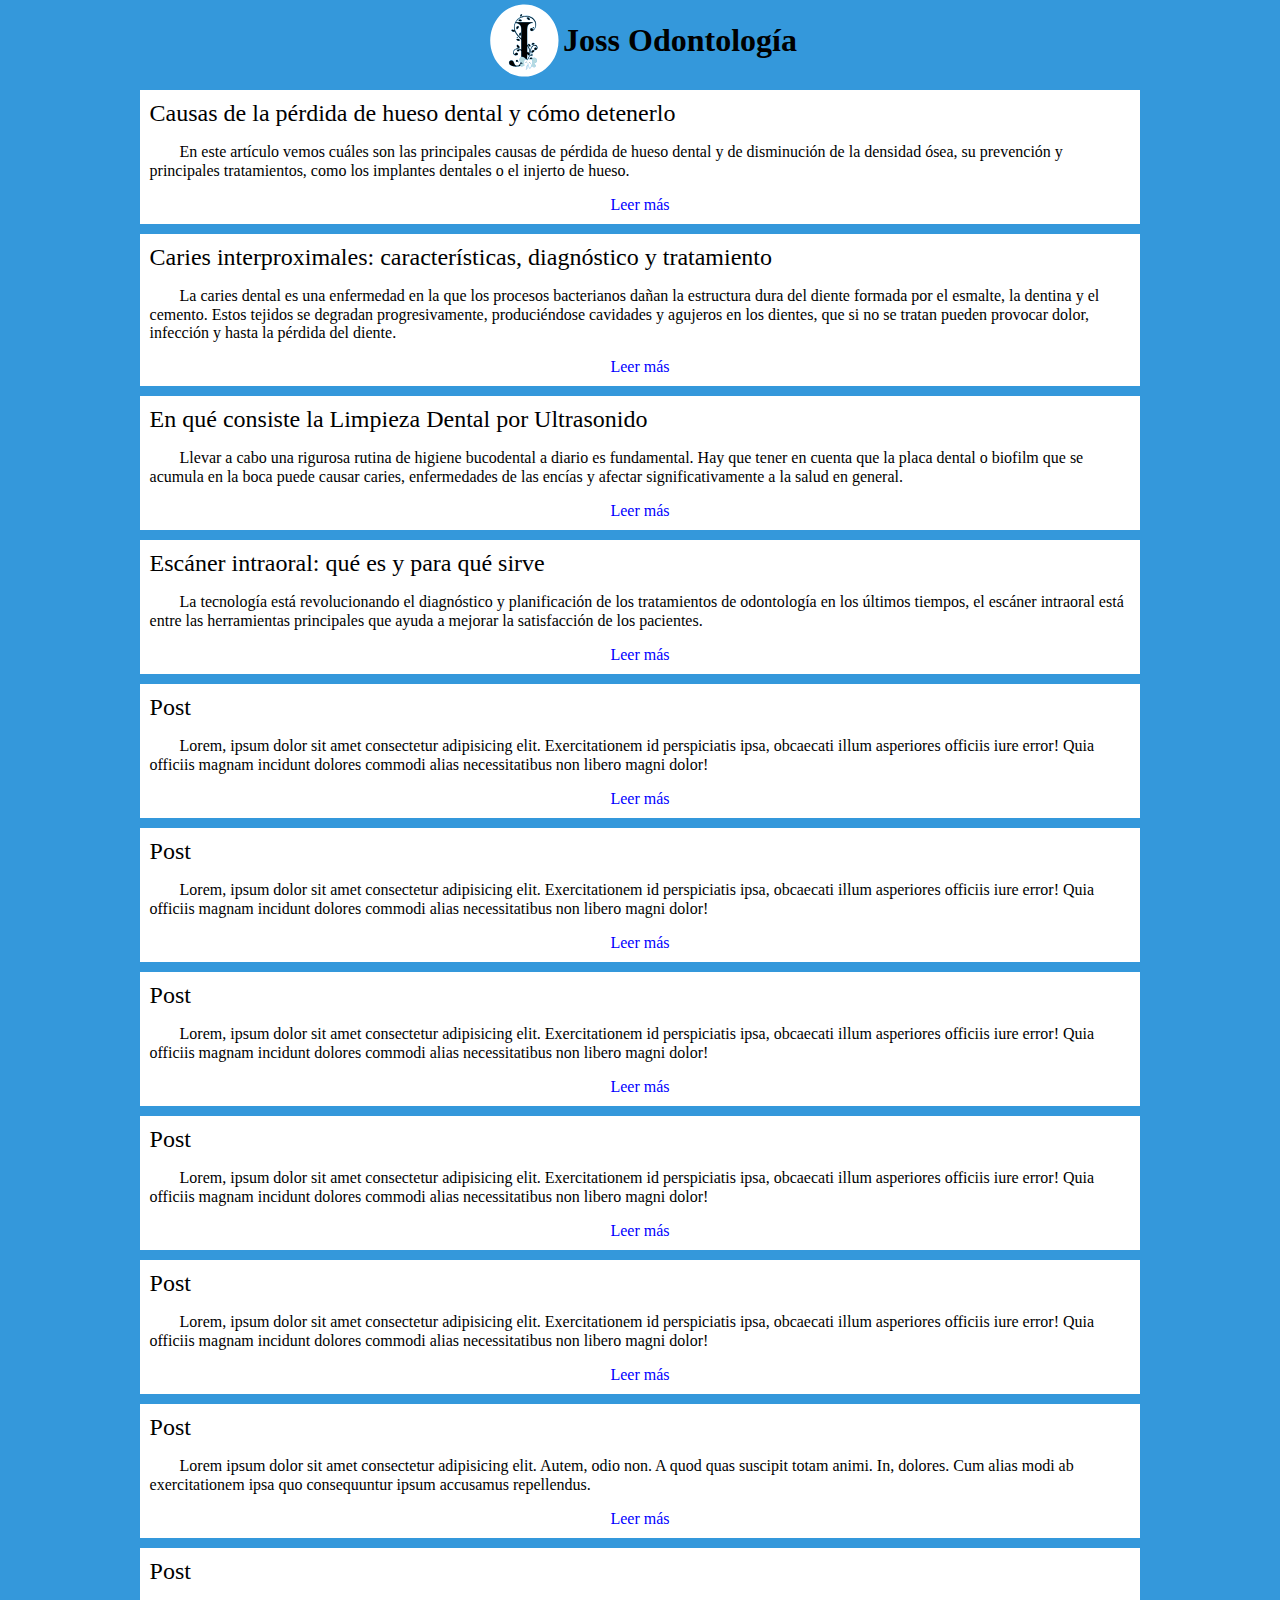
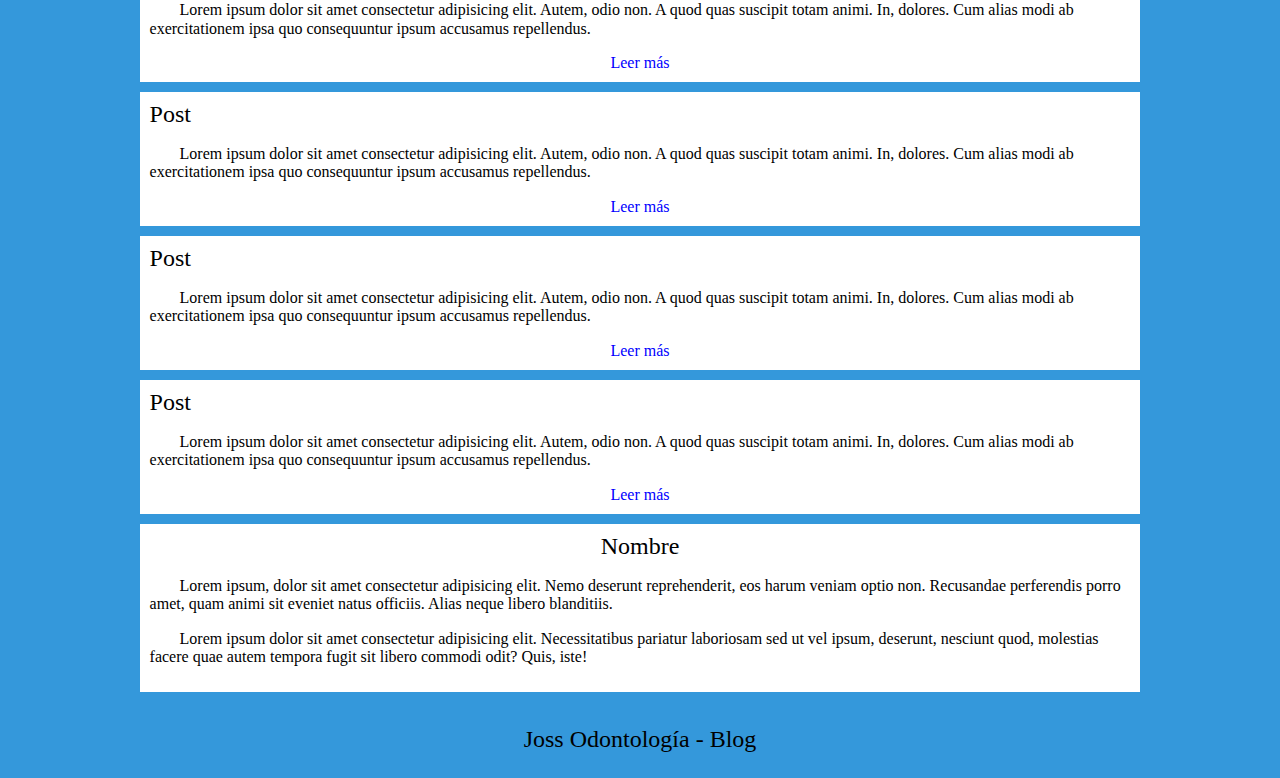
<file: index.html>
<!DOCTYPE html>
<html lang="es">
<head>
    <meta charset="UTF-8">
    <link rel="stylesheet" href="css/normalize.css">
    <link rel="stylesheet" href="css/main.css">
    <link rel="stylesheet" href="css/grid.css">
    <link rel="stylesheet" href="css/responsive.css">
    <title>Joss Odontología</title>
</head>
<body>
    <header>
        <div class="logo-name">
            <img class="logo" src="assets/images/logo.svg">
            <a class="title" href="index.html"><h1 class="title">Joss Odontología</h1></a>
        </div>
    </header>
    <main>
        <div class="content">
            <div class="card">
                <h2 class="card__title">Causas de la pérdida de hueso dental y cómo detenerlo</h2>
                <p class="card__text">En este artículo vemos cuáles son las principales causas de pérdida de hueso dental y de disminución de la densidad ósea, su  prevención y principales tratamientos, como los implantes dentales o el injerto de hueso.</p>
                <a class="card__linkToPost" href="causas-de-la-perdida-de-hueso-dental-y-como-detenerlo.html">Leer más</a>
            </div>
            <div class="card">
                <h2 class="card__title">Caries interproximales: características, diagnóstico y tratamiento</h2>
                <p class="card__text">La caries dental es una enfermedad en la que los procesos bacterianos dañan la estructura dura del diente formada por el esmalte, la dentina y el cemento. Estos tejidos se degradan progresivamente, produciéndose cavidades y agujeros en los dientes, que si no se tratan pueden provocar dolor, infección y hasta la pérdida del diente.</p>
                <a class="card__linkToPost" href="causas-de-la-perdida-de-hueso-dental-y-como-detenerlo.html">Leer más</a>
            </div>
            <div class="card">
                <h2 class="card__title">En qué consiste la Limpieza Dental por Ultrasonido</h2>
                <p class="card__text">Llevar a cabo una rigurosa rutina de higiene bucodental a diario es fundamental. Hay que tener en cuenta que la placa dental o biofilm que se acumula en la boca puede causar caries, enfermedades de las encías y afectar significativamente a la salud en general.</p>
                <a class="card__linkToPost" href="causas-de-la-perdida-de-hueso-dental-y-como-detenerlo.html">Leer más</a>
            </div>
            <div class="card">
                <h2 class="card__title">Escáner intraoral: qué es y para qué sirve</h2>
                <p class="card__text">La tecnología está revolucionando el diagnóstico y planificación de los tratamientos de odontología en los últimos tiempos, el escáner intraoral está entre las herramientas principales que ayuda a mejorar la satisfacción de los pacientes.</p>
                <a class="card__linkToPost" href="causas-de-la-perdida-de-hueso-dental-y-como-detenerlo.html">Leer más</a>
            </div>
            <div class="card">
                <h2 class="card__title">Post</h2>
                <p class="card__text">Lorem, ipsum dolor sit amet consectetur adipisicing elit. Exercitationem id perspiciatis ipsa, obcaecati illum asperiores officiis iure error! Quia officiis magnam incidunt dolores commodi alias necessitatibus non libero magni dolor!</p>
                <a class="card__linkToPost" href="causas-de-la-perdida-de-hueso-dental-y-como-detenerlo.html">Leer más</a>
            </div>
            <div class="card">
                <h2 class="card__title">Post</h2>
                <p class="card__text">Lorem, ipsum dolor sit amet consectetur adipisicing elit. Exercitationem id perspiciatis ipsa, obcaecati illum asperiores officiis iure error! Quia officiis magnam incidunt dolores commodi alias necessitatibus non libero magni dolor!</p>
                <a class="card__linkToPost" href="causas-de-la-perdida-de-hueso-dental-y-como-detenerlo.html">Leer más</a>
            </div>
            <div class="card">
                <h2 class="card__title">Post</h2>
                <p class="card__text">Lorem, ipsum dolor sit amet consectetur adipisicing elit. Exercitationem id perspiciatis ipsa, obcaecati illum asperiores officiis iure error! Quia officiis magnam incidunt dolores commodi alias necessitatibus non libero magni dolor!</p>
                <a class="card__linkToPost" href="causas-de-la-perdida-de-hueso-dental-y-como-detenerlo.html">Leer más</a>
            </div>
            <div class="card">
                <h2 class="card__title">Post</h2>
                <p class="card__text">Lorem, ipsum dolor sit amet consectetur adipisicing elit. Exercitationem id perspiciatis ipsa, obcaecati illum asperiores officiis iure error! Quia officiis magnam incidunt dolores commodi alias necessitatibus non libero magni dolor!</p>
                <a class="card__linkToPost" href="causas-de-la-perdida-de-hueso-dental-y-como-detenerlo.html">Leer más</a>
            </div>
            <div class="card">
                <h2 class="card__title">Post</h2>
                <p class="card__text">Lorem, ipsum dolor sit amet consectetur adipisicing elit. Exercitationem id perspiciatis ipsa, obcaecati illum asperiores officiis iure error! Quia officiis magnam incidunt dolores commodi alias necessitatibus non libero magni dolor!</p>
                <a class="card__linkToPost" href="causas-de-la-perdida-de-hueso-dental-y-como-detenerlo.html">Leer más</a>
            </div>
            <div class="card">
                <h2 class="card__title">Post</h2>
                <p class="card__text">Lorem ipsum dolor sit amet consectetur adipisicing elit. Autem, odio non. A quod quas suscipit totam animi. In, dolores. Cum alias modi ab exercitationem ipsa quo consequuntur ipsum accusamus repellendus.</p>
                <a class="card__linkToPost" href="causas-de-la-perdida-de-hueso-dental-y-como-detenerlo.html">Leer más</a>
            </div>
            <div class="card">
                <h2 class="card__title">Post</h2>
                <p class="card__text">Lorem ipsum dolor sit amet consectetur adipisicing elit. Autem, odio non. A quod quas suscipit totam animi. In, dolores. Cum alias modi ab exercitationem ipsa quo consequuntur ipsum accusamus repellendus.</p>
                <a class="card__linkToPost" href="causas-de-la-perdida-de-hueso-dental-y-como-detenerlo.html">Leer más</a>
            </div>
            <div class="card">
                <h2 class="card__title">Post</h2>
                <p class="card__text">Lorem ipsum dolor sit amet consectetur adipisicing elit. Autem, odio non. A quod quas suscipit totam animi. In, dolores. Cum alias modi ab exercitationem ipsa quo consequuntur ipsum accusamus repellendus.</p>
                <a class="card__linkToPost" href="causas-de-la-perdida-de-hueso-dental-y-como-detenerlo.html">Leer más</a>
            </div>
            <div class="card">
                <h2 class="card__title">Post</h2>
                <p class="card__text">Lorem ipsum dolor sit amet consectetur adipisicing elit. Autem, odio non. A quod quas suscipit totam animi. In, dolores. Cum alias modi ab exercitationem ipsa quo consequuntur ipsum accusamus repellendus.</p>
                <a class="card__linkToPost" href="causas-de-la-perdida-de-hueso-dental-y-como-detenerlo.html">Leer más</a>
            </div>
            <div class="card">
                <h2 class="card__title">Post</h2>
                <p class="card__text">Lorem ipsum dolor sit amet consectetur adipisicing elit. Autem, odio non. A quod quas suscipit totam animi. In, dolores. Cum alias modi ab exercitationem ipsa quo consequuntur ipsum accusamus repellendus.</p>
                <a class="card__linkToPost" href="causas-de-la-perdida-de-hueso-dental-y-como-detenerlo.html">Leer más</a>
            </div>
        </div>
        <div class="sidebar">
            <div class="card">
                <h2 class="card__title">Nombre</h2>
                <p class="card__text">Lorem ipsum, dolor sit amet consectetur adipisicing elit. Nemo deserunt reprehenderit, eos harum veniam optio non. Recusandae perferendis porro amet, quam animi sit eveniet natus officiis. Alias neque libero blanditiis.
                <p class="card__text">Lorem ipsum dolor sit amet consectetur adipisicing elit. Necessitatibus pariatur laboriosam sed ut vel ipsum, deserunt, nesciunt quod, molestias facere quae autem tempora fugit sit libero commodi odit? Quis, iste!</p>
                </p>
            </div>
        </div>
    </main>
    <footer>
        <p class="footer__text">Joss Odontología - Blog</p>
    </footer>
</body>
</html>
</file>
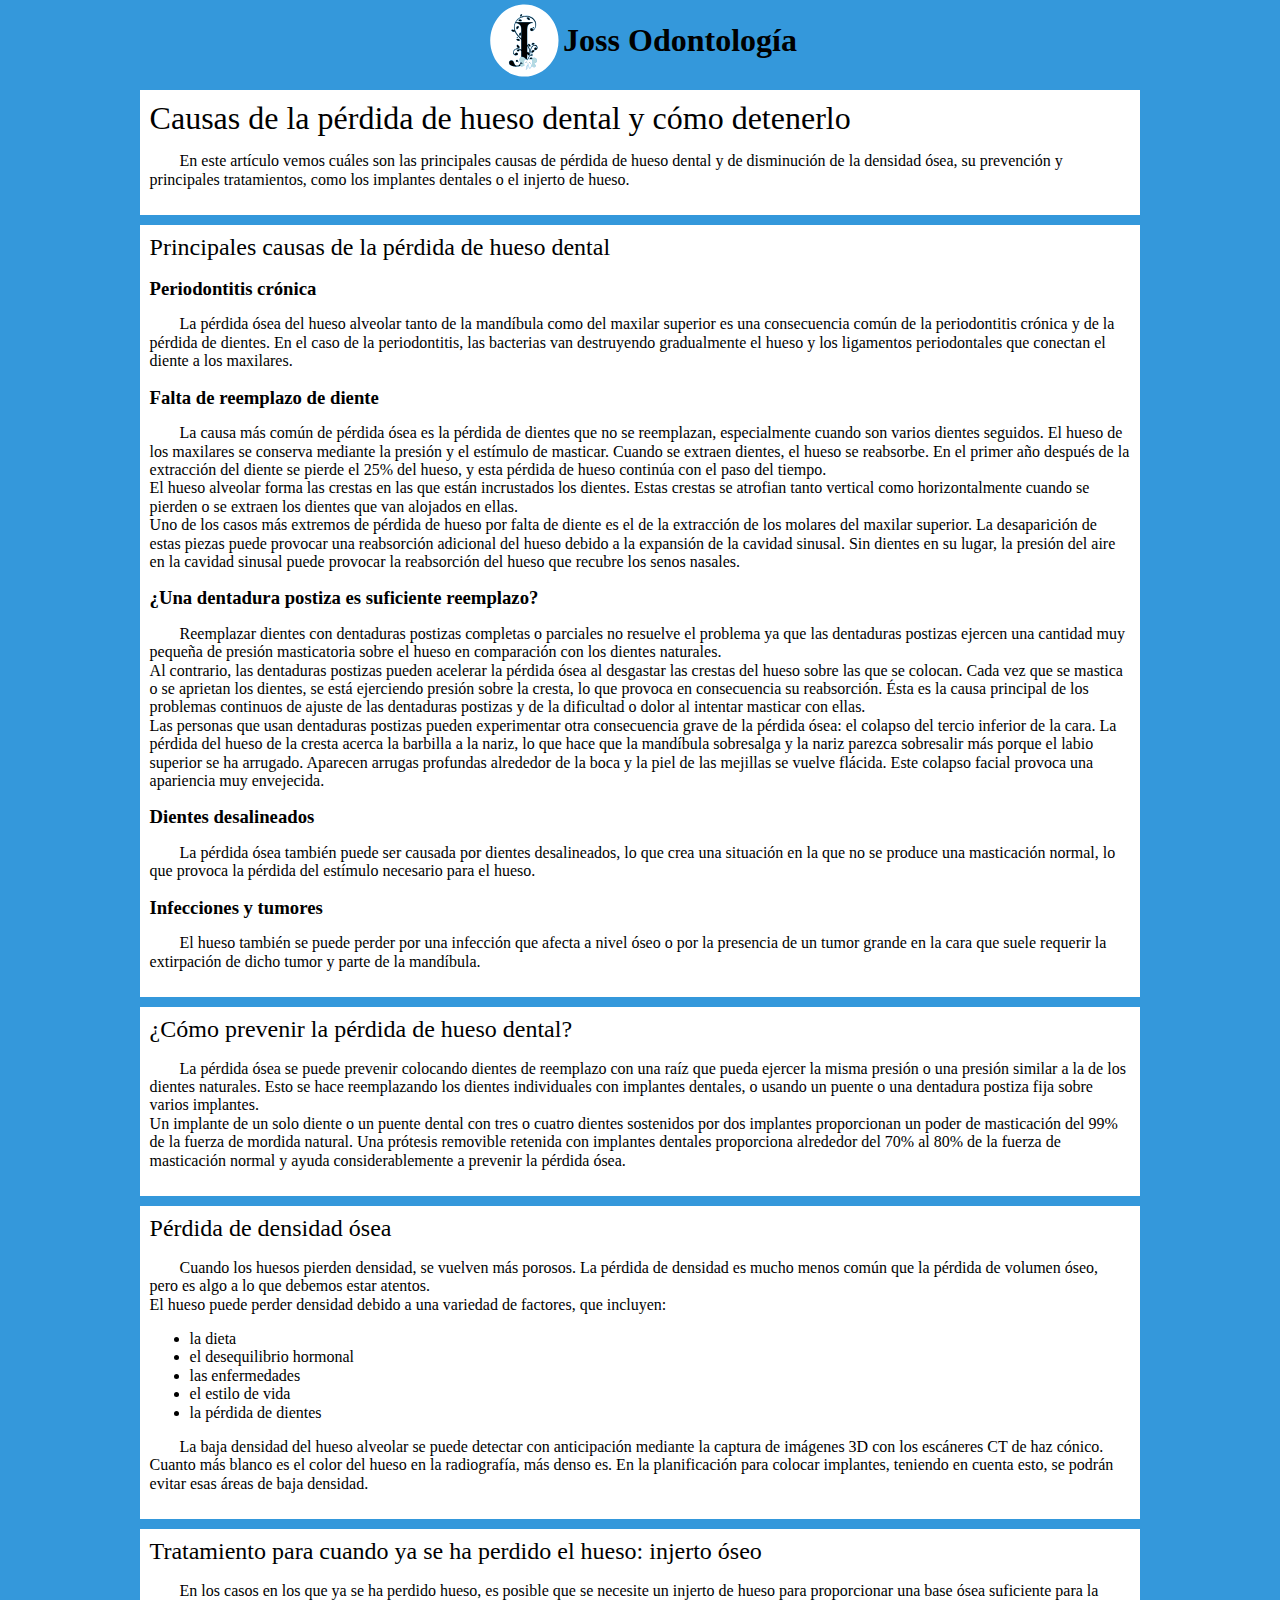
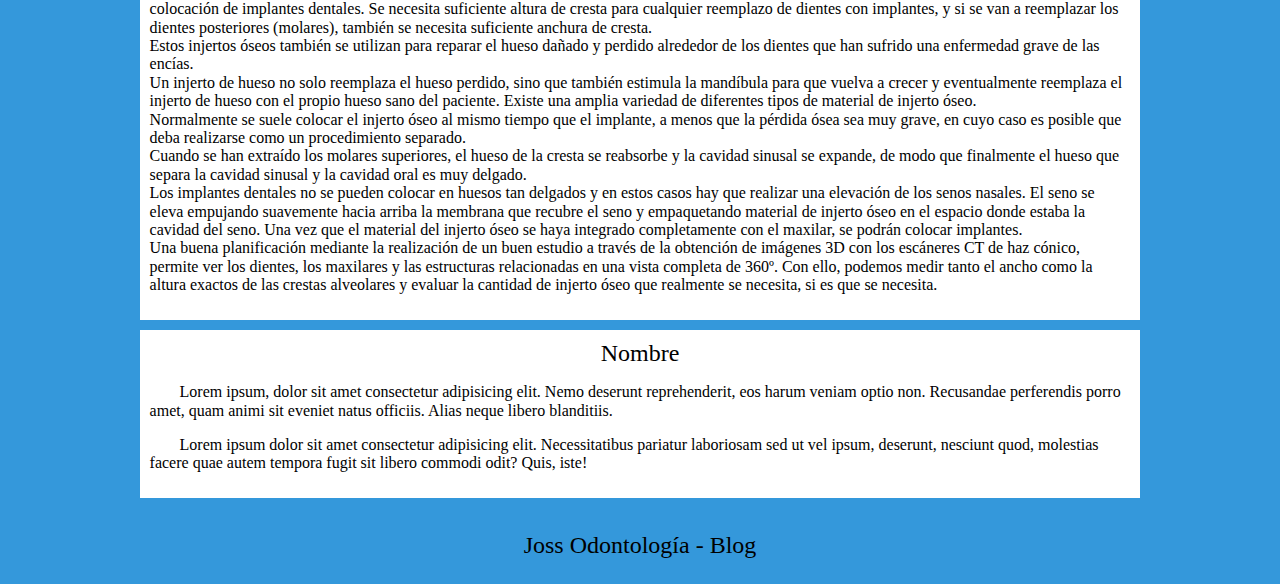
<file: causas-de-la-perdida-de-hueso-dental-y-como-detenerlo.html>
<!DOCTYPE html>
<html lang="es">
<head>
    <meta charset="UTF-8">
    <link rel="stylesheet" href="css/normalize.css">
    <link rel="stylesheet" href="css/main.css">
    <link rel="stylesheet" href="css/grid.css">
    <link rel="stylesheet" href="css/responsive.css">
    <title>Joss Odontología</title>
</head>
<body>
    <header>
        <div class="logo-name">
            <img class="logo" src="assets/images/logo.svg">
            <a class="title" href="index.html">Joss Odontología</a>
        </div>
    </header>
    <main>
        <div class="content">
            <div class="card">
                <h1 class="card__postTitle">Causas de la pérdida de hueso dental y cómo detenerlo</h1>
                <p class="card__text">En este artículo vemos cuáles son las principales causas de pérdida de hueso dental y de disminución de la densidad ósea, su  prevención y principales tratamientos, como los implantes dentales o el injerto de hueso.</p>
            </div>
            <div class="card">
                <h2 class="card__title">Principales causas de la pérdida de hueso dental</h2>
                <h3 class="card__subtitle">Periodontitis crónica</h3>
                <p class="card__text">La pérdida ósea del hueso alveolar tanto de la mandíbula como del maxilar superior es una consecuencia común de la periodontitis crónica y de la pérdida de dientes. En el caso de la periodontitis, las bacterias van destruyendo gradualmente el hueso y los ligamentos periodontales que conectan el diente a los maxilares.</p>
                <h3 class="card__subtitle">Falta de reemplazo de diente</h3>
                <p class="card__text">La causa más común de pérdida ósea es la pérdida de dientes que no se reemplazan, especialmente cuando son varios dientes seguidos. El hueso de los maxilares se conserva mediante la presión y el estímulo de masticar. Cuando se extraen dientes, el hueso se reabsorbe. En el primer año después de la extracción del diente se pierde el 25% del hueso, y esta pérdida de hueso continúa con el paso del tiempo.
                El hueso alveolar forma las crestas en las que están incrustados los dientes. Estas crestas se atrofian tanto vertical como horizontalmente cuando se pierden o se extraen los dientes que van alojados en ellas.
                Uno de los casos más extremos de pérdida de hueso por falta de diente es el de la extracción de los molares del maxilar superior. La desaparición de estas piezas puede provocar una reabsorción adicional del hueso debido a la expansión de la cavidad sinusal. Sin dientes en su lugar, la presión del aire en la cavidad sinusal puede provocar la reabsorción del hueso que recubre los senos nasales.</p>
                <h3 class="card__subtitle">¿Una dentadura postiza es suficiente reemplazo?</h3>
                <p class="card__text">Reemplazar dientes con dentaduras postizas completas o parciales no resuelve el problema ya que las dentaduras postizas ejercen una cantidad muy pequeña de presión masticatoria sobre el hueso en comparación con los dientes naturales.
                Al contrario, las dentaduras postizas pueden acelerar la pérdida ósea al desgastar las crestas del hueso sobre las que se colocan. Cada vez que se mastica o se aprietan los dientes, se está ejerciendo presión sobre la cresta, lo que provoca en consecuencia su reabsorción. Ésta es la causa principal de los problemas continuos de ajuste de las dentaduras postizas y de la dificultad o dolor al intentar masticar con ellas.
                Las personas que usan dentaduras postizas pueden experimentar otra consecuencia grave de la pérdida ósea: el colapso del tercio inferior de la cara. La pérdida del hueso de la cresta acerca la barbilla a la nariz, lo que hace que la mandíbula sobresalga y la nariz parezca sobresalir más porque el labio superior se ha arrugado. Aparecen arrugas profundas alrededor de la boca y la piel de las mejillas se vuelve flácida. Este colapso facial provoca una apariencia muy envejecida.</p>
                <h3 class="card__subtitle">Dientes desalineados</h3>
                <p class="card__text">La pérdida ósea también puede ser causada por dientes desalineados, lo que crea una situación en la que no se produce una masticación normal, lo que provoca la pérdida del estímulo necesario para el hueso.</p>
                <h3 class="card__subtitle">Infecciones y tumores</h3>
                <p class="card__text">El hueso también se puede perder por una infección que afecta a nivel óseo o por la presencia de un tumor grande en la cara que suele requerir la extirpación de dicho tumor y parte de la mandíbula.</p>
            </div>
            <div class="card">
                <h2 class="card__title">¿Cómo prevenir la pérdida de hueso dental?</h2>
                <p class="card__text">La pérdida ósea se puede prevenir colocando dientes de reemplazo con una raíz que pueda ejercer la misma presión o una presión similar a la de los dientes naturales. Esto se hace reemplazando los dientes individuales con implantes dentales, o usando un puente o una dentadura postiza fija sobre varios implantes.
                Un implante de un solo diente o un puente dental con tres o cuatro dientes sostenidos por dos implantes proporcionan un poder de masticación del 99% de la fuerza de mordida natural. Una prótesis removible retenida con implantes dentales proporciona alrededor del 70% al 80% de la fuerza de masticación normal y ayuda considerablemente a prevenir la pérdida ósea.</p>
            </div>
            <div class="card">
                <h2 class="card__title">Pérdida de densidad ósea</h2>
                <p class="card__text">Cuando los huesos pierden densidad, se vuelven más porosos. La pérdida de densidad es mucho menos común que la pérdida de volumen óseo, pero es algo a lo que debemos estar atentos. 
                El hueso puede perder densidad debido a una variedad de factores, que incluyen:</p>
                <ul>
                    <li>la dieta</li>
                    <li>el desequilibrio hormonal</li>
                    <li>las enfermedades</li>
                    <li>el estilo de vida</li>
                    <li>la pérdida de dientes</li>
                </ul>
                <p class="card__text">La baja densidad del hueso alveolar se puede detectar con anticipación mediante la captura de imágenes 3D con los escáneres CT de haz cónico. Cuanto más blanco es el color del hueso en la radiografía, más denso es. En la planificación para colocar implantes, teniendo en cuenta esto, se podrán evitar esas áreas de baja densidad.</p>
            </div>
            <div class="card">
                <h2 class="card__title">Tratamiento para cuando ya se ha perdido el hueso: injerto óseo</h2>
                <p class="card__text">En los casos en los que ya se ha perdido hueso, es posible que se necesite un injerto de hueso para proporcionar una base ósea suficiente para la colocación de implantes dentales. Se necesita suficiente altura de cresta para cualquier reemplazo de dientes con implantes, y si se van a reemplazar los dientes posteriores (molares), también se necesita suficiente anchura de cresta.
                Estos injertos óseos también se utilizan para reparar el hueso dañado y perdido alrededor de los dientes que han sufrido una enfermedad grave de las encías.
                Un injerto de hueso no solo reemplaza el hueso perdido, sino que también estimula la mandíbula para que vuelva a crecer y eventualmente reemplaza el injerto de hueso con el propio hueso sano del paciente. Existe una amplia variedad de diferentes tipos de material de injerto óseo.
                Normalmente se suele colocar el injerto óseo al mismo tiempo que el implante, a menos que la pérdida ósea sea muy grave, en cuyo caso es posible que deba realizarse como un procedimiento separado. 
                Cuando se han extraído los molares superiores, el hueso de la cresta se reabsorbe y la cavidad sinusal se expande, de modo que finalmente el hueso que separa la cavidad sinusal y la cavidad oral es muy delgado.
                Los implantes dentales no se pueden colocar en huesos tan delgados y en estos casos hay que realizar  una elevación de los senos nasales. El seno se eleva empujando suavemente hacia arriba la membrana que recubre el seno y empaquetando material de injerto óseo en el espacio donde estaba la cavidad del seno. Una vez que el material del injerto óseo se haya integrado completamente con el maxilar, se podrán colocar implantes.
                Una buena planificación mediante la realización de un buen estudio a través de la obtención de imágenes 3D con los escáneres CT de haz cónico, permite ver los dientes, los maxilares y las estructuras relacionadas en una vista completa de 360º. Con ello, podemos medir tanto el ancho como la altura exactos de las crestas alveolares y evaluar la cantidad de injerto óseo que realmente se necesita, si es que se necesita. </p>
            </div>
        </div>
        <div class="sidebar">
            <div class="card">
                <h2 class="card__title">Nombre</h2>
                <p class="card__text">Lorem ipsum, dolor sit amet consectetur adipisicing elit. Nemo deserunt reprehenderit, eos harum veniam optio non. Recusandae perferendis porro amet, quam animi sit eveniet natus officiis. Alias neque libero blanditiis.
                <p class="card__text">Lorem ipsum dolor sit amet consectetur adipisicing elit. Necessitatibus pariatur laboriosam sed ut vel ipsum, deserunt, nesciunt quod, molestias facere quae autem tempora fugit sit libero commodi odit? Quis, iste!</p>
            </div>
        </div>
    </main>
    <footer>
        <p class="footer__text">Joss Odontología - Blog</p>
    </footer>
</body>
</html>
</file>
<file: css/main.css>
/* 
color: rgb(181, 218, 224);   Celeste
*/

/* Para que BODY ocupe toda la pantalla */

html,body{
  height: 100%;
}

body {
  background-color: rgb(52, 152, 219);
  margin-left: auto;
  margin-right: auto;
}
main{
  width: 95%;
  max-width: 1000px;
  margin-left: auto;
  margin-right: auto;
}
header,.logo{
  height: 5rem;
}
header,footer,body{
min-width: 420px;
}
p{
  white-space: pre-line;
}
/* CLASES */
.title{
  font-size: 2rem;
  font-weight: bold;
  text-decoration: none;
  color: inherit;
}
.card{
  background-color: white;
  padding: 0.6rem;
}
.card__postTitle{
  font-weight: normal;
  margin-top: 0px;
  margin-bottom: 1rem;
}
.card__title{
  margin-bottom: 1rem;
}
.card__subtitle{
  margin: 1rem 0px;
}
.card__text{
  text-indent: 30px;
}
.card__linkToPost{
  display: block;
  text-align: center;
  text-decoration: none;
  color: blue;
}
.card__title,.card__postTitle,.card__text{
  margin-top: 0px;
  margin-left: 0px;
  margin-right: 0px;
  font-weight: normal;
}
.sidebar{
  width: auto;
}
.sidebar .card__title{
  text-align: center;
}
.footer__text{
  font-size: 1.5rem;
}
</file>
<file: css/grid.css>
body{
    display: grid;
    grid-template-columns: 1fr 1fr 1fr;
    grid-template-rows: auto 1fr auto;
    grid-template-areas: "header        header      header"
                         "main          main        main"
                         "footer        footer      footer";
    row-gap: 10px;
}
header{
    display: grid;
    grid-column: header;
}
main{
    display: grid;
    grid-template-areas: "content"
                         "sidebar";
    grid-area: main;
    gap: 10px;
}
footer{
    display: grid;
    grid-column: footer;
}
header,footer,.logo-name{
    justify-items: center;
    align-items: center;
}

/*    CLASES    */
.logo-name{
    display: grid;
    grid-template-columns: auto auto;
    grid-template-rows: auto;
    grid-template-areas: "logo titulo";
}
.content{
    grid-area: content;
    display: grid;
    grid-template-columns: 1fr;
    grid-template-rows: auto;
    grid-auto-rows: auto;
    row-gap: 10px;
}
.sidebar{
    grid-area: sidebar;
}
</file>
<file: css/responsive.css>
@media (pointer:none), (pointer:coarse){
    main{
        grid-template-columns: 1fr;
        grid-template-rows: auto auto;
        grid-template-areas:    "content"
                                "sidebar";
    }
    html{
        font-size: 32px;
    }
    header{
        height: 6rem;
    }
    footer p{
    font-size: 3rem;
    }

    .card{
        margin-bottom: 20px;
    }
    .sidebar{
        margin-left: initial;
        max-width: initial;
    }
    .sidebar .card{
        font-size: inherit;
    }
}
</file>
